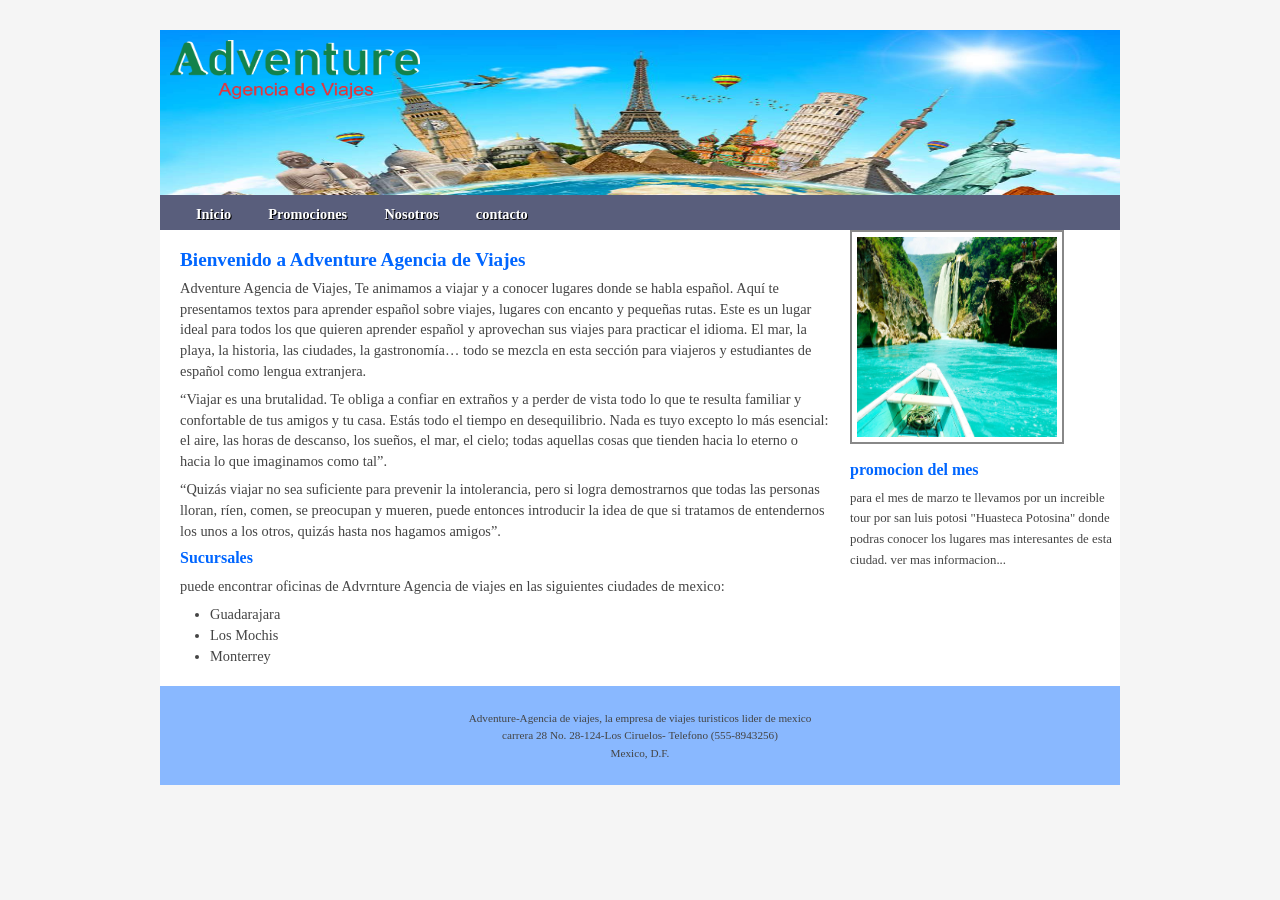
<file: index.html>
<!DOCTYPE html>
<html lang="en">
<head>
    <meta charset="UTF-8">
    <title>Adventure-Agencia de Viajes</title>
    <meta name="description" content="Adventure-Agencia de Viajes: Tu puerta a destinos increíbles y experiencias inolvidables.">
    <meta name="keywords" content="viajes, agencia de viajes, turismo, vacaciones, destinos planes">
    <link rel="icon" href="img/adventure.png" type="image.png">
    <link rel="stylesheet" href="css/main.css" type="text/css">
    <link rel="stylesheet" href="css/menu.css" type="text/css">
    <link rel="stylesheet" href="css/forms.css" type="text/css">
</head>
<body>
    <div id="contenedor">
        <div id="encabezado">
            <img src="img/viajes2.jpg" alt="Imagen encabezado" width="960" height="185">
            <img src="img/logo.png" width="250" height="59" alt="Logo Adventure-Agencia de viajes" id="logo">
            <div id="menu">
                <ul>
                    <li><a href="index.html">Inicio</a></li>
                    <li><a href="promociones.html">Promociones</a></li>
                    <li><a href="nosotros.html">Nosotros</a></li>
                    <li><a href="contacto/contacto.html">contacto</a></li>
                </ul>
            </div>
        </div>
    
    
    <div id="contenido">
        <h1>Bienvenido a Adventure Agencia de Viajes</h1>
        <p>Adventure Agencia de Viajes, Te animamos a viajar y a conocer lugares donde se habla español. Aquí te presentamos textos para aprender español sobre viajes, lugares con encanto y pequeñas rutas. Este es un lugar ideal para todos los que quieren aprender español y aprovechan sus viajes para practicar el idioma. El mar, la playa, la historia, las ciudades, la gastronomía… todo se mezcla en esta sección para viajeros y estudiantes de español como lengua extranjera.</p>
            <p>“Viajar es una brutalidad. Te obliga a confiar en extraños y a perder de vista todo lo que te resulta familiar y confortable de tus amigos y tu casa. Estás todo el tiempo en desequilibrio. Nada es tuyo excepto lo más esencial: el aire, las horas de descanso, los sueños, el mar, el cielo; todas aquellas cosas que tienden hacia lo eterno o hacia lo que imaginamos como tal”. </p>
            <P>“Quizás viajar no sea suficiente para prevenir la intolerancia, pero si logra demostrarnos que todas las personas lloran, ríen, comen, se preocupan y mueren, puede entonces introducir la idea de que si tratamos de entendernos los unos a los otros, quizás hasta nos hagamos amigos”.</P>
      
      <h2>Sucursales</h2>
      <p>puede encontrar oficinas de Advrnture Agencia de viajes en las siguientes
        ciudades de mexico:</p>
        <ul>
            <li>Guadarajara</li>
        <li>Los Mochis</li>
        <li>Monterrey</il>
        </ul>
        </div>
    <div id="lateral">
        <img src="img/huasteca.jpeg" alt="Huasteca Potosina" width="200" height="200" class="fotos">
        <h2>promocion del mes</h2>
        <p>para el mes de marzo te llevamos por un increible tour por san luis potosi "Huasteca Potosina" 
            donde podras conocer los lugares mas interesantes de esta ciudad. ver mas informacion...</p>

    </div>
    <div id="pie">
        <p>Adventure-Agencia de viajes, la empresa de viajes turisticos lider de mexico</p>
        <p>carrera 28 No. 28-124-Los Ciruelos- Telefono (555-8943256)</p>
        <p>Mexico, D.F.</p>

    </div>
    </div>

    
</body>

</html>
</file>
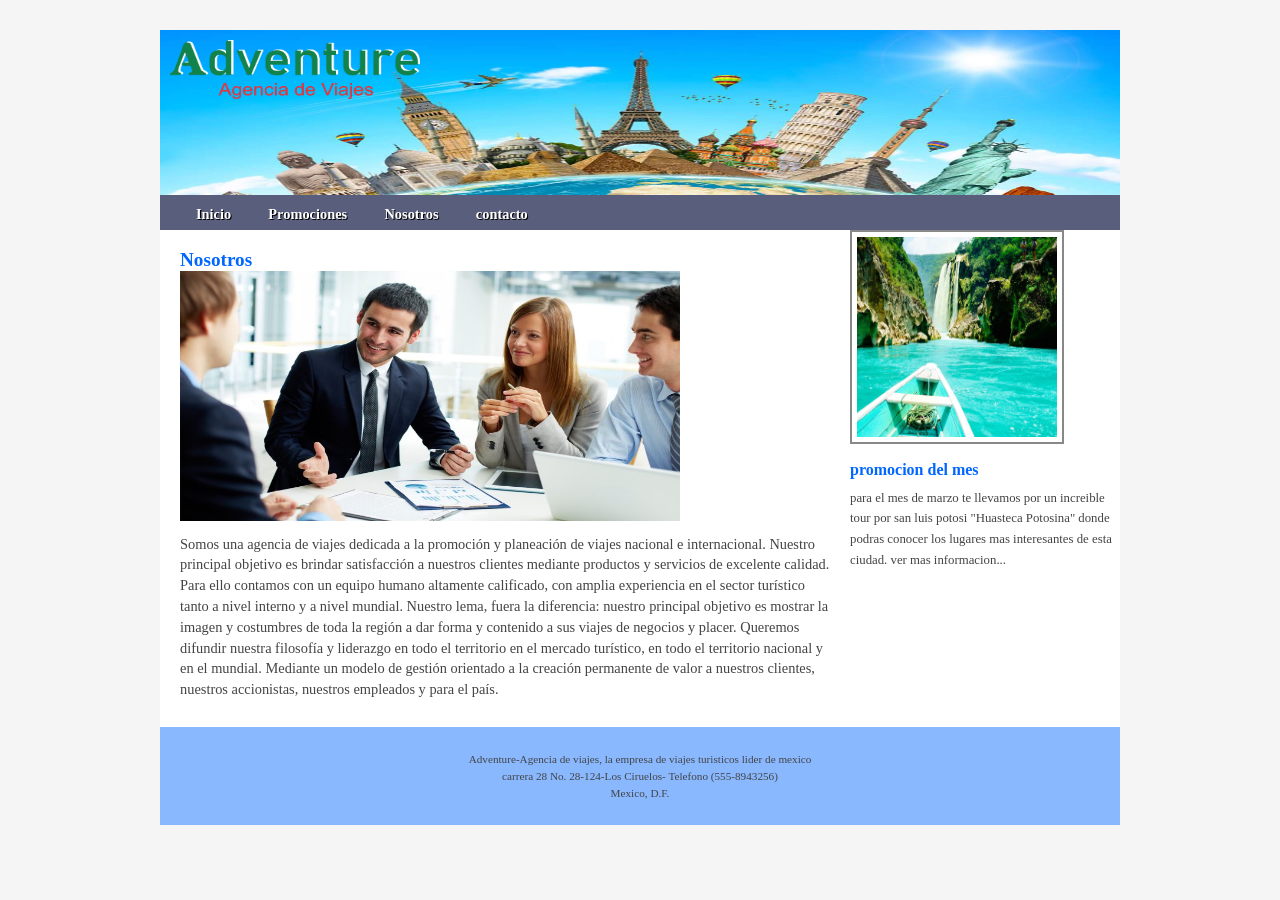
<file: nosotros.html>
<!DOCTYPE html>
<html lang="en">
<head>
    <meta charset="UTF-8">
    <title>Adventure-Agencia de Viajes</title>
    <meta name="description" content="Adventure-Agencia de Viajes: Tu puerta a destinos increíbles y experiencias inolvidables.">
    <meta name="keywords" content="viajes, agencia de viajes, turismo, vacaciones, destinos planes">
    <link rel="icon" href="img/adventure.png" type="image.png">
    <link rel="stylesheet" href="css/main.css" type="text/css">
    <link rel="stylesheet" href="css/menu.css" type="text/css">
    <link rel="stylesheet" href="css/forms.css" type="text/css">
</head>
<body>
    <div id="contenedor">
        <div id="encabezado">
            <img src="img/viajes2.jpg" alt="Imagen encabezado" width="960" height="185">
            <img src="img/logo.png" width="250" height="59" alt="Logo Adventure-Agencia de viajes"id="logo">
            <div id="menu">
                <ul>
                    <li><a href="index.html">Inicio</a></li>
                    <li><a href="promociones.html">Promociones</a></li>
                    <li><a href="nosotros.html">Nosotros</a></li>
                    <li><a href="contacto/contacto.html">contacto</a></li>
                </ul>
            </div>
        </div>
<div id="contenido">
<h1>Nosotros</h1>
<img src="img/nosotros.jpg" alt="nosotros" width="500" height="250">
<p>
  Somos una agencia de viajes dedicada a la promoción y planeación 
  de viajes nacional e internacional. Nuestro principal objetivo es 
  brindar satisfacción a nuestros clientes mediante productos 
  y servicios de excelente calidad. Para ello contamos con un equipo 
  humano altamente calificado, con amplia experiencia en el sector 
  turístico tanto a nivel interno y a nivel mundial. 
  Nuestro lema, fuera la diferencia: nuestro principal objetivo es 
  mostrar la imagen y costumbres de toda la región a dar forma y 
  contenido a sus viajes de negocios y placer. 
  Queremos difundir nuestra filosofía y liderazgo 
  en todo el territorio en el mercado turístico, en todo el territorio nacional 
  y en el mundial. Mediante un modelo de gestión orientado a la creación 
  permanente de valor a nuestros clientes, nuestros accionistas, 
  nuestros empleados y para el país. 
</p>
</div>
    
    <div id="lateral">
        <img src="img/huasteca.jpeg" alt="Huasteca Potosina" width="200" height="200" class="fotos">
        <h2>promocion del mes</h2>
        <p>para el mes de marzo te llevamos por un increible tour por san luis potosi "Huasteca Potosina" 
            donde podras conocer los lugares mas interesantes de esta ciudad. ver mas informacion...</p>

    </div>
    <div id="pie">
        <p>Adventure-Agencia de viajes, la empresa de viajes turisticos lider de mexico</p>
        <p>carrera 28 No. 28-124-Los Ciruelos- Telefono (555-8943256)</p>
        <p>Mexico, D.F.</p>

    </div>
    </div>
</body>

</html>
</file>
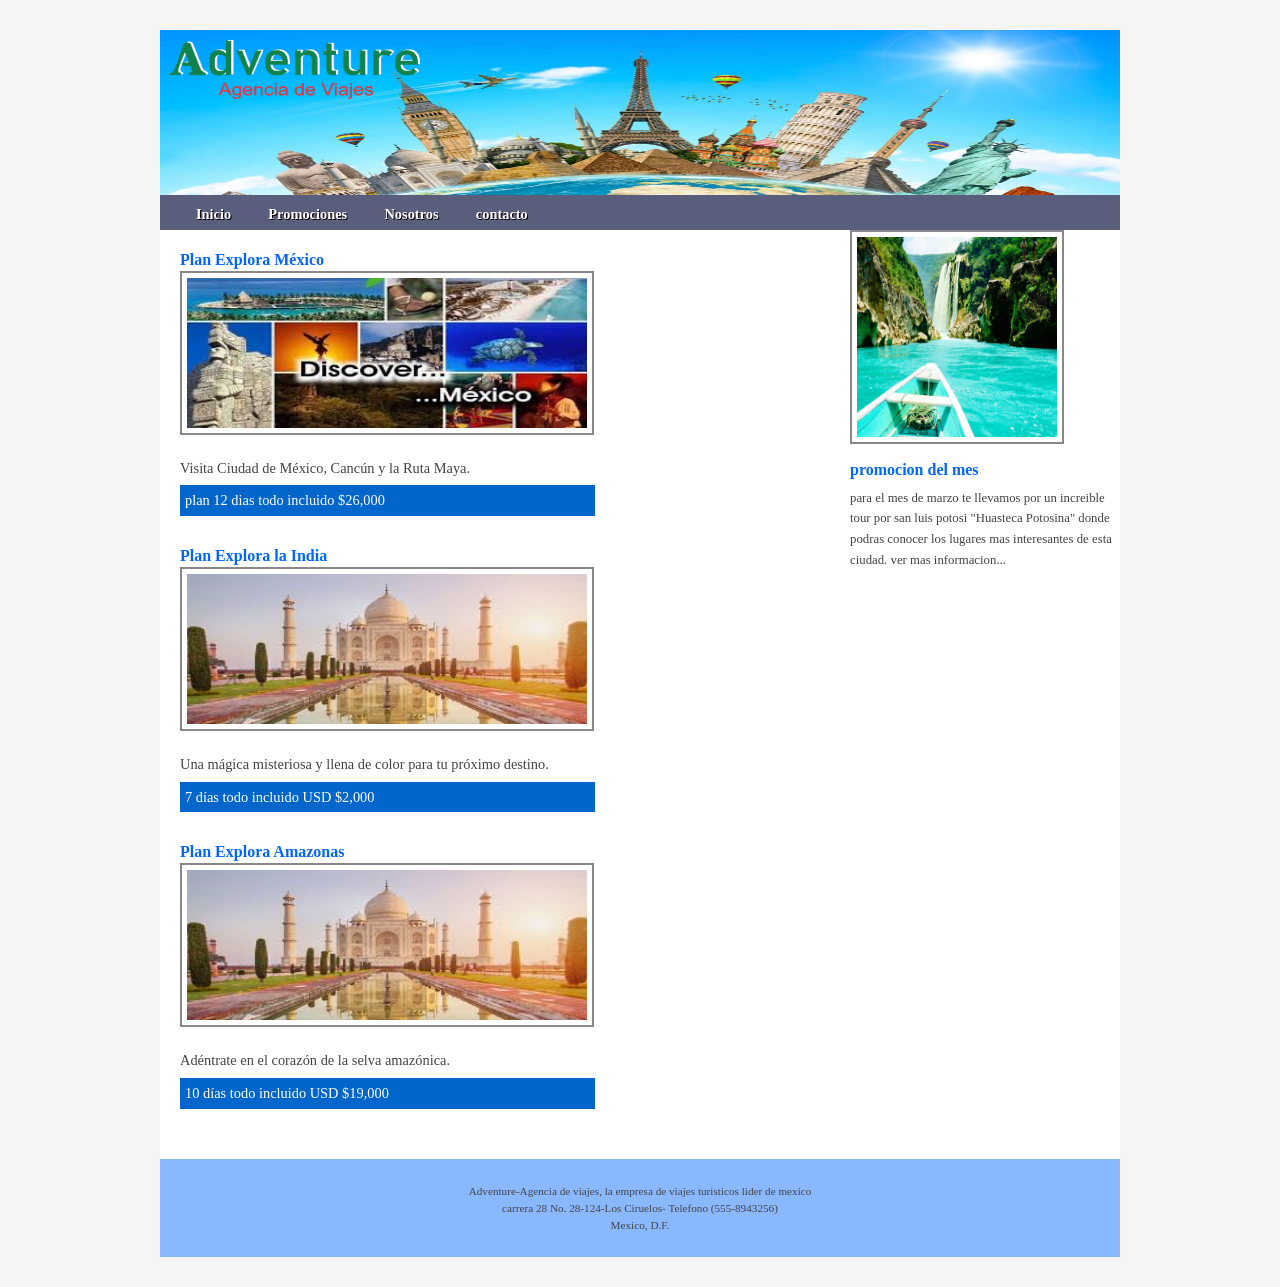
<file: promociones.html>
<!DOCTYPE html>
<html lang="en">
<head>
    <meta charset="UTF-8">
    <title>Adventure-Agencia de Viajes</title>
    <meta name="description" content="Adventure-Agencia de Viajes: Tu puerta a destinos increíbles y experiencias inolvidables.">
    <meta name="keywords" content="viajes, agencia de viajes, turismo, vacaciones, destinos planes">
    <link rel="icon" href="img/adventure.png" type="image.png">
    <link rel="stylesheet" href="css/main.css" type="text/css">
    <link rel="stylesheet" href="css/menu.css" type="text/css">
    <link rel="stylesheet" href="css/forms.css" type="text/css">
</head>
<body>
    <div id="contenedor">
        <div id="encabezado">
            <img src="img/viajes2.jpg" alt="Imagen encabezado" width="960" height="185">
            <img src="img/logo.png" width="250" height="59" alt="Logo Adventure-Agencia de viajes"id="logo">
            <div id="menu">
                <ul>
                    <li><a href="index.html">Inicio</a></li>
                    <li><a href="promociones.html">Promociones</a></li>
                    <li><a href="nosotros.html">Nosotros</a></li>
                    <li><a href="contacto/contacto.html">contacto</a></li>
                </ul>
            </div>
        </div>
    
    <div id="contenido">
  <h2>Plan Explora México</h2>
  <img src="img/mexico.jpg" width="400" height="150" class="fotos" alt="Explora México">
  <p>Visita Ciudad de México, Cancún y la Ruta Maya.</p>
 <p class="promo">plan 12 dias todo incluido $26,000</p> 

  <h2>Plan Explora la India</h2>
  <img src="img/india.jpg" width="400" height="150" class="fotos" alt="Explora India">
  <p>Una mágica misteriosa y llena de color para tu próximo destino.</p>
  <p class="promo">7 días todo incluido USD $2,000</p>

  <h2>Plan Explora Amazonas</h2>
  <img src="img/india.jpg" width="400" height="150" class="fotos" alt="Explora Amazonas">
  <p>Adéntrate en el corazón de la selva amazónica.</p>
  <p class="promo"> 10 días todo incluido USD $19,000</p>
   </div>
    <div id="lateral">
        <img src="img/huasteca.jpeg" alt="Huasteca Potosina" width="200" height="200" class="fotos">
        <h2>promocion del mes</h2>
        <p>para el mes de marzo te llevamos por un increible tour por san luis potosi "Huasteca Potosina" 
            donde podras conocer los lugares mas interesantes de esta ciudad. ver mas informacion...</p>

    </div>
    <div id="pie">
        <p>Adventure-Agencia de viajes, la empresa de viajes turisticos lider de mexico</p>
        <p>carrera 28 No. 28-124-Los Ciruelos- Telefono (555-8943256)</p>
        <p>Mexico, D.F.</p>

    </div>
    <p></p>
    </div>
</body>

</html>
</file>
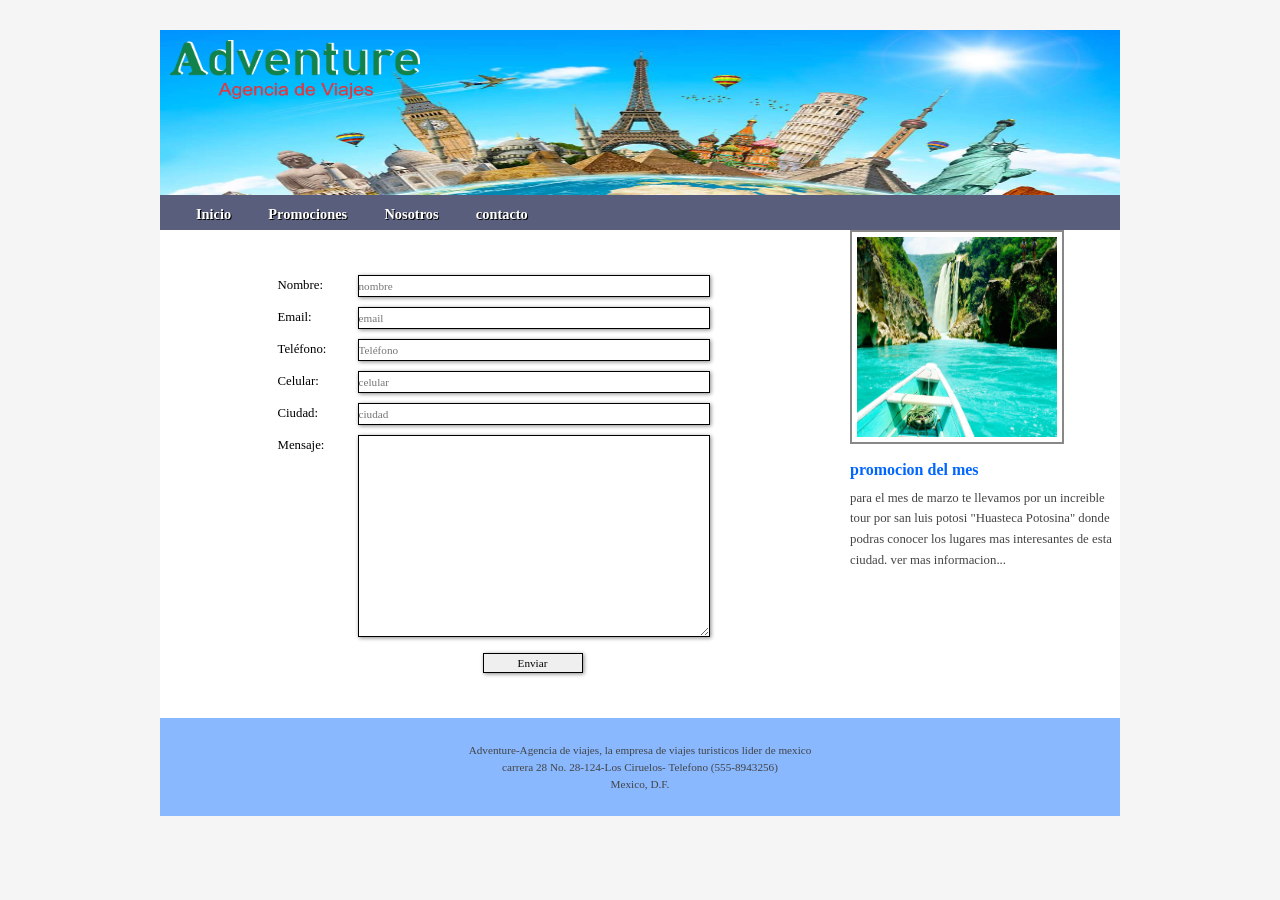
<file: contacto/contacto.html>
<!DOCTYPE html>
<html lang="en">
<head>
    <meta charset="UTF-8">
    <title>Adventure-Agencia de Viajes</title>
    <meta name="description" content="Adventure-Agencia de Viajes: Tu puerta a destinos increíbles y experiencias inolvidables.">
    <meta name="keywords" content="viajes, agencia de viajes, turismo, vacaciones, destinos planes">
    <link rel="icon" href="../adventure.png" type="image/png">
    <link rel="stylesheet" href="../css/main.css" type="text/css">
    <link rel="stylesheet" href="../css/menu.css" type="text/css">
    <link rel="stylesheet" href="../css/forms.css" type="text/css">


    <div id="contenedor">
        <div id="encabezado">
            <img src="../img/viajes2.jpg" alt="Imagen encabezado" width="960" height="185">
            <img src="../img/logo.png" width="250" height="59" alt="Logo Adventure-Agencia de viajes"id="logo">
            <div id="menu">
                <ul>
                    <li><a href="../index.html">Inicio</a></li>
                    <li><a href="../promociones.html">Promociones</a></li>
                    <li><a href="../nosotros.html">Nosotros</a></li>
                    <li><a href="contacto.html">contacto</a></li>
                </ul>
            </div>
        </div>
    
    <div id="contenido">
  <form id="contacto" method="post" action="sendMail.php">
    <label for="nombre">Nombre:</label>  
    <input type="text" placeholder="nombre" name="nombre" /> <br>
    <label for="email">Email:</label>  
    <input type="email" placeholder="email" name="email" /> <br>
    <label for="telefono">Tel&eacute;fono:</label>  
    <input type="text" placeholder="Teléfono" name="telefono" /> <br>
    <label for="celular">Celular:</label>  
    <input type="text" placeholder="celular" name="celular" /> <br>
    <label for="ciudad">Ciudad:</label>  
    <input type="text" placeholder="ciudad" name="ciudad" /> <br>
    <label for="mensaje"> Mensaje:</label>  
    <textarea name="mensaje" cols="30" rows="20"></textarea> <br>
    <input name="Submit" class="submit" type="submit" value="Enviar" />
  </form>
</div>

    <div id="lateral">
        <img src="../img/huasteca.jpeg" alt="Huasteca Potosina" width="200" height="200" class="fotos">
        <h2>promocion del mes</h2>
        <p>para el mes de marzo te llevamos por un increible tour por san luis potosi "Huasteca Potosina" 
            donde podras conocer los lugares mas interesantes de esta ciudad. ver mas informacion...</p>

    </div>
    <div id="pie">
        <p>Adventure-Agencia de viajes, la empresa de viajes turisticos lider de mexico</p>
        <p>carrera 28 No. 28-124-Los Ciruelos- Telefono (555-8943256)</p>
        <p>Mexico, D.F.</p>

    </div>
    </div>
    <p></p>
</body>

</html>
</file>
<file: css/main.css>
*{
    vertical-align: baseline;
    font-weight: inherit;
    font-family: inherit;
    font-style: inherit;
    font-size: 100%;
    border: 0 none;
    outline: 0;
    padding: 0;
    margin: 0;
}

body{
    font-family: "Trebuchet MS" Arial, Helvetica, sans-serif;
    font-size: 100%;
    line-height: 130%;
    background: #F5F5F5;
}

#contenedor{
    width: 960px;
    margin:30px auto;
    background-color: #FFF;
}

#encabezado{
    width: 100%; height: 200px;
    position: relative;
}

#logo{
    position: absolute;
    top: 10px; left: 10px;
}

#contenido{
    width: 650px;
    float: left;
    padding: 20px;
}

#contenido h1 {
    color: #06F;
    font-weight: bold;
    font-size: 1.2em;
}

p{
    color: #444;
    font-size: .9em;
    margin: 7px 0px;
}

h2{
    color: #06f;
    font-weight: bold;
    font-size: 1em;
}

#contenido ul {
    color: #444;
    font-size: .9em;
    margin-left: 30px;
}

#contenido .promo {
    background-color: #06C;
    width: 405px;
    padding: 5px;
    margin-bottom: 30px;
    color: #FFF;
}

.fotos{
    border: solid 2px #888;
    padding: 5px;
    margin-bottom: 10px;
}

#lateral p {
    text-align: left;
    font-size: .8em;
}

#pie{
    width: 100%;
    padding: 20px 0px;
    clear: left;
    background-color: #89b8ff;
}

#pie p {
    font-size: .7em;
    text-align: center;
    line-height: 90%;
}
</file>
<file: css/menu.css>
#menu{
    position: absolute;
    bottom: 0px;
    width: 925px; height: 1.8em;
    margin: 20px auto 0px;
    background-color: #595e7c;
    font-size: .9em;
    font-weight: bold;
    text-shadow: 1px 1px 0px #000;
    padding: .3em 1.2em;
}
#menu ul{
    list-style: none;
}
#menu ul li{
    float: left;
    margin: 0px 10px;
}
#menu ul a{
    text-decoration: none;
    padding: .3em .5em;
    margin: 0em .1em;
    display: block;
    color: #FFF;
    border-radius: 5px;
    -moz-border-radius: 5px;
}
#menu ul li a:hover{
    background-color: #599DBF;
    text-decoration: underline;
}
#menu ul li a:active{
    background-color: #F00;
    text-decoration: underline;
}
</file>
<file: css/forms.css>
form{
    width: 70%;
    margin: 20px auto;
}
label{
    float: left;
    width: 80px;
    margin: 5px 0px;
    font-size: .8em;
}
input{
    margin: 5px 0px;
    width: 350px;
    height: 20px;
}
textarea{
    width: 350px;
    height: 200px;
    margin: 5px 0px;
}
input, textarea{
    border: solid 1px;
    -moz-box-shadow: 1px 1px 4px #888;
    -webkit-box-shadow: 1px 1px 4px #888;
    box-shadow: 1px 1px 4px #888;
}
input.submit{
    margin: 5px 0px 5px 205px;
    font-size: .7em;
    width: 100px; height: 20px;
    cursor: pointer;
}
input[placeholder],[placeholder], *[placeholder]{
    font-size: .7em;
}
</file>
